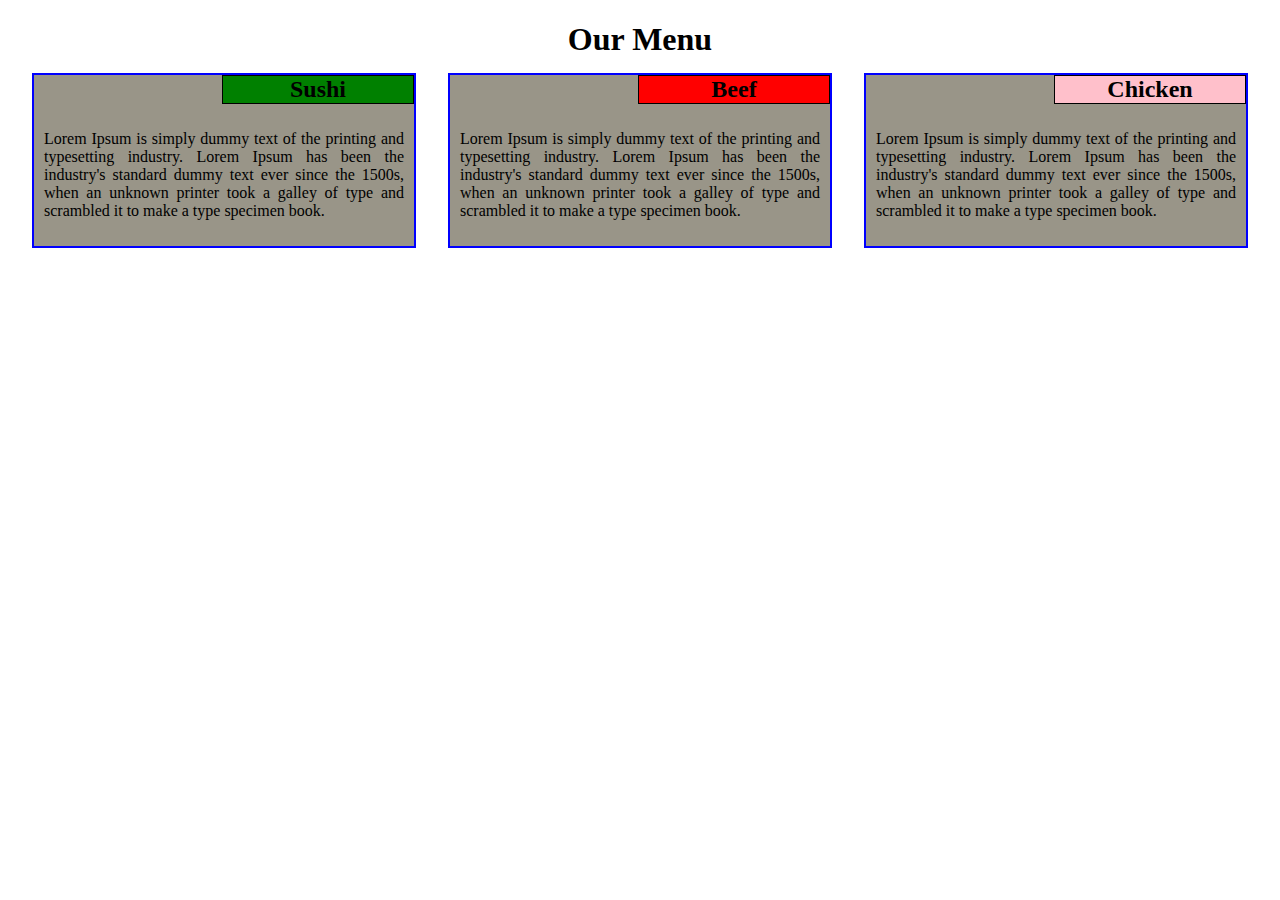
<file: module2-solution/index.html>
<!DOCTYPE html>
<html>

<head>
    <meta charset="utf-8">
    <title>Module 2 Test Assignment</title>
    <link rel="stylesheet" href="css/MyCss.css">
</head>

<body>
    <h1>Our Menu</h1>

    <div class="row">
        <div class="col-lg-4 col-md-6 col-sm-12">
            <h2 class="chicken">Chicken</h2>
            <p>
                Lorem Ipsum is simply dummy text of the printing and typesetting industry.
                Lorem Ipsum has been the industry's standard dummy text ever since the 1500s,
                when an unknown printer took a galley of type and scrambled it to make a type specimen book.
                
            </p>
        </div>
        <div class="col-lg-4 col-md-6 col-sm-12">
            <h2 class="beef">Beef</h2>
            <p>
                Lorem Ipsum is simply dummy text of the printing and typesetting industry.
                Lorem Ipsum has been the industry's standard dummy text ever since the 1500s,
                when an unknown printer took a galley of type and scrambled it to make a type specimen book.
                
            </p>
        </div>
        <div class="col-lg-4 col-md-6 col-sm-12">
            <h2 class="sushi">Sushi</h2>
            <p>
                Lorem Ipsum is simply dummy text of the printing and typesetting industry.
                Lorem Ipsum has been the industry's standard dummy text ever since the 1500s,
                when an unknown printer took a galley of type and scrambled it to make a type specimen book.
                
            </p>
        </div>
    </div>

</body>

</html>
</file>
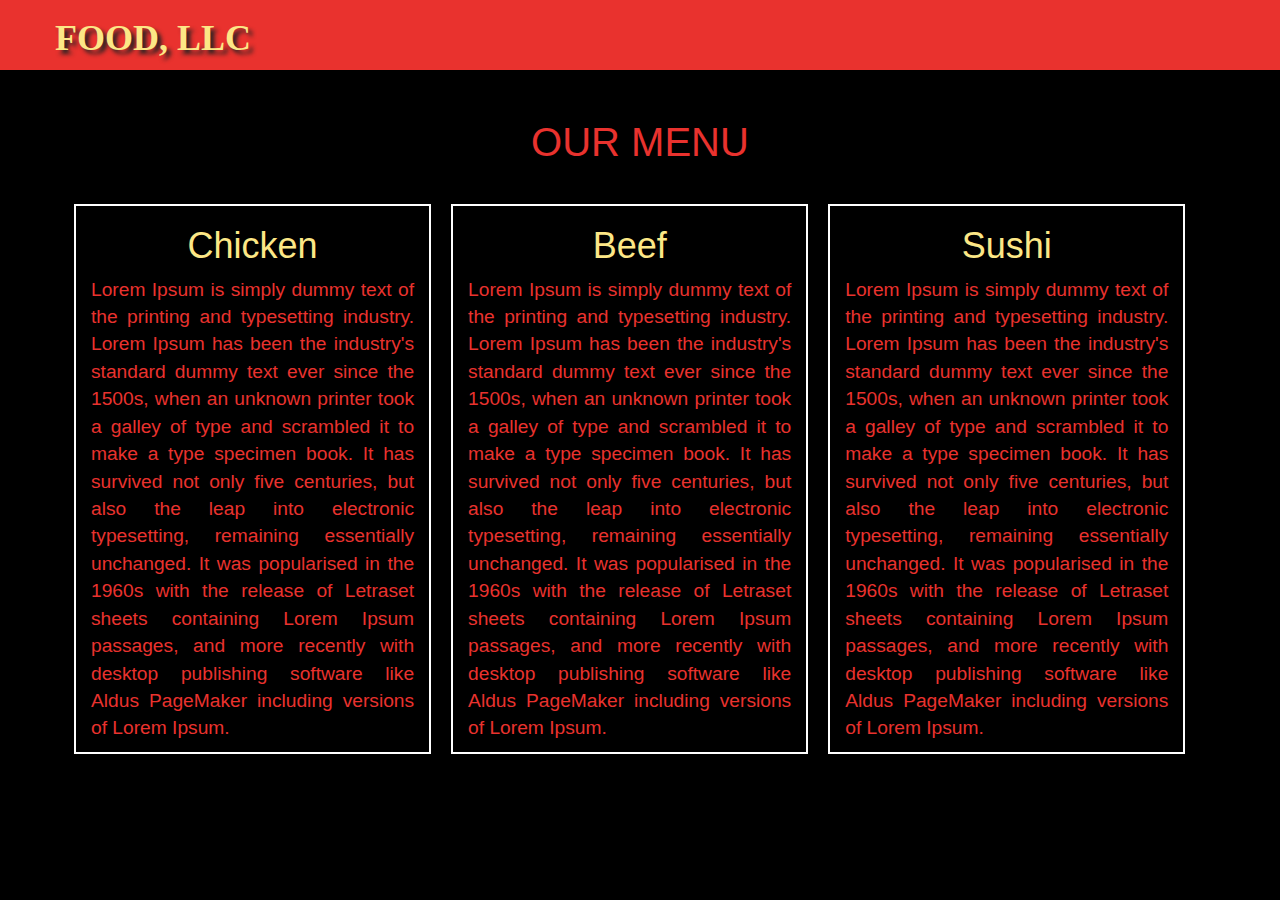
<file: module3-solution/index.html>
<!DOCTYPE html>
<html lang="en">

<head>
  <meta charset="UTF-8">
  <meta name="viewport" content="width=device-width, initial-scale=1.0">
  <title>Module 3 Assignment</title>
  <link rel="stylesheet" href="css/bootstrap.css">
  <link rel="stylesheet" href="css/MyStyle.css">
  <link rel="stylesheet" href="fonts/glyphicons-halflings-regular.svg">
</head>

<body>
  <header>
    <nav>
      <nav id="header-nav" class="navbar navbar-default">
        <div class="container">
          <div class="navbar-header">

            <div class="navbar-brand pull-left  ">
              <a href="index.html">
                <h1>Food, LLC</h1>
              </a>
            </div>

            <button type="button" class="navbar-toggle collapsed" data-toggle="collapse" data-target="#collapsable-nav"
              aria-expanded="false">
              <span class="sr-only">Toggle Navigation</span>
              <span class="icon-bar"></span>
              <span class="icon-bar"></span>
              <span class="icon-bar"></span>
            </button>
          </div>

          <div id="collapsable-nav" class="collapse navbar-collapse">
            <ul id="nav-list" class="nav navbar-nav navbar-right">
              <li class="visible-xs">
                <a href="#">
                  <span class="glyphicon glyphicon-fire"></span><br class="hidden-xs"> Beef</a>
                <hr class="visible-xs" />
              </li>
              <li class="visible-xs">
                <a href="#">
                  <span class="glyphicon glyphicon-leaf"></span><br class="hidden-xs"> Sushi</a>
                <hr class="visible-xs" />
              </li>
              <li class="visible-xs">
                <a href="#">
                  <span class="glyphicon glyphicon-heart"></span><br class="hidden-xs"> Chicken</a>
                <hr class="visible-xs" />
              </li>
            </ul>
          </div>
        </div>
      </nav>
    </nav>
  </header>

  <section class="container" id="content-box">

    <div class="content-box-heading">
      <h2>OUR MENU</h2>
    </div>

    <div class="row" >
      <div class="info-box col-md-4 col-sm-6 col-xs-12" id="chicken-info-box">
        <h1>Chicken</h1>
        <p>
          Lorem Ipsum is simply dummy text of the printing and typesetting industry.
          Lorem Ipsum has been the industry's standard dummy text ever since the 1500s,
          when an unknown printer took a galley of type and scrambled it to make a type
          specimen book. It has survived not only five centuries, but also the leap into
          electronic typesetting, remaining essentially unchanged. It was popularised
          in the 1960s with the release of Letraset sheets containing Lorem Ipsum passages,
          and more recently with desktop publishing software like Aldus PageMaker including
          versions of Lorem Ipsum.
        </p>
      </div>

      <div class="info-box col-md-4 col-sm-6 col-xs-12" id="beef-info-box">
        <h1>Beef</h1>
        <p>
          Lorem Ipsum is simply dummy text of the printing and typesetting industry.
          Lorem Ipsum has been the industry's standard dummy text ever since the 1500s,
          when an unknown printer took a galley of type and scrambled it to make a type
          specimen book. It has survived not only five centuries, but also the leap into
          electronic typesetting, remaining essentially unchanged. It was popularised
          in the 1960s with the release of Letraset sheets containing Lorem Ipsum passages,
          and more recently with desktop publishing software like Aldus PageMaker including
          versions of Lorem Ipsum.
        </p>
      </div>

      <div class="info-box col-md-4 col-sm-12 col-xs-12" id="sushi-info-box">
        <h1>Sushi</h1>
        <p>
          Lorem Ipsum is simply dummy text of the printing and typesetting industry.
          Lorem Ipsum has been the industry's standard dummy text ever since the 1500s,
          when an unknown printer took a galley of type and scrambled it to make a type
          specimen book. It has survived not only five centuries, but also the leap into
          electronic typesetting, remaining essentially unchanged. It was popularised
          in the 1960s with the release of Letraset sheets containing Lorem Ipsum passages,
          and more recently with desktop publishing software like Aldus PageMaker including
          versions of Lorem Ipsum.
        </p>
      </div>
    </div>
  </section>

  <script src="js/jquery-3.1.0.min.js"></script>
  <script src="js/bootstrap.js"></script>
</body>

</html>
</file>
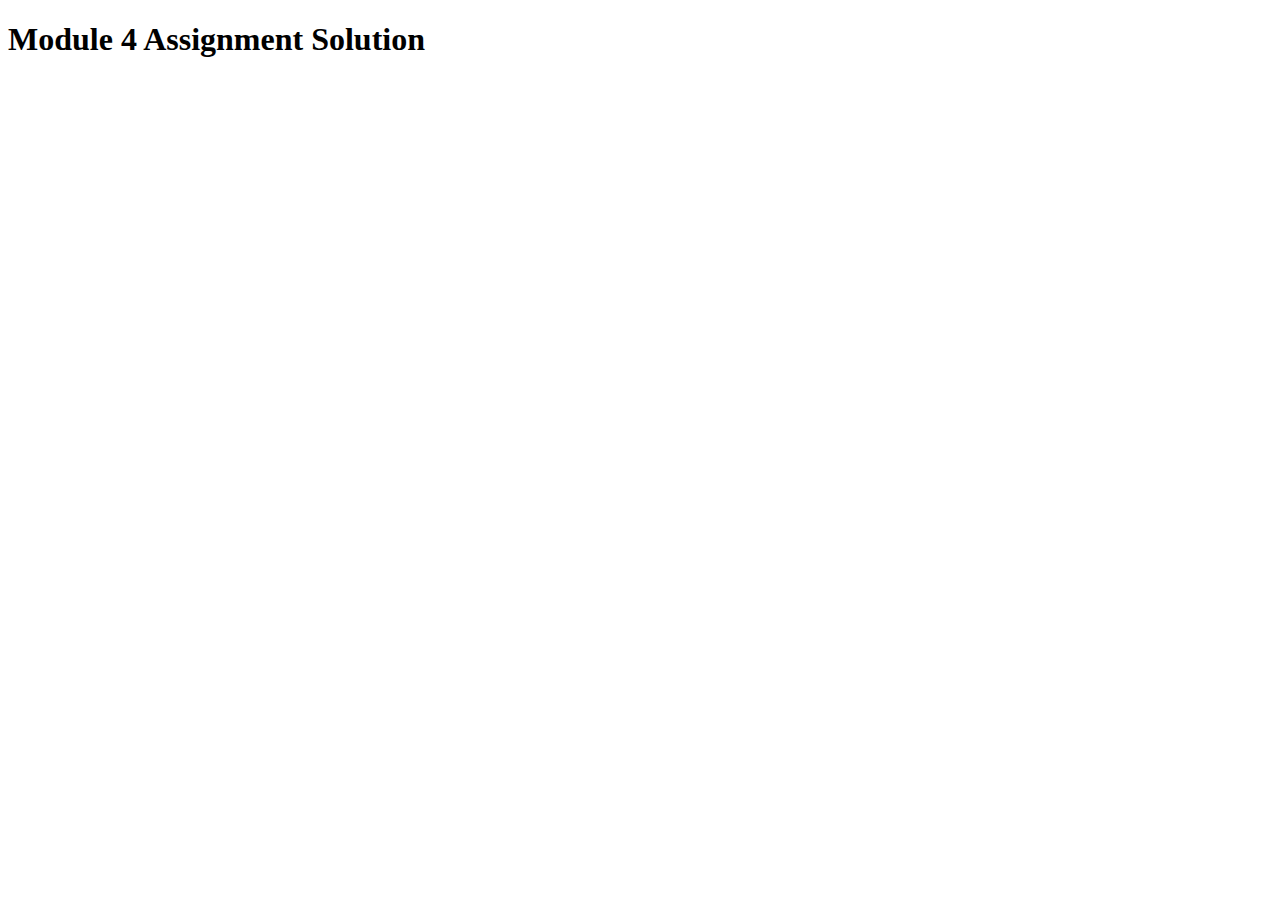
<file: module4-solution/index.html>
<!DOCTYPE html>
<html>
<head>
  <meta charset="utf-8">
  <title>Module 4 Assignment Solution</title>
  <script src="SpeakHello.js"></script>
  <script src="SpeakGoodBye.js"></script>
  <script src="script.js"></script>
</head>
<body>
  <h1>Module 4 Assignment Solution</h1>
</body>
</html>
</file>
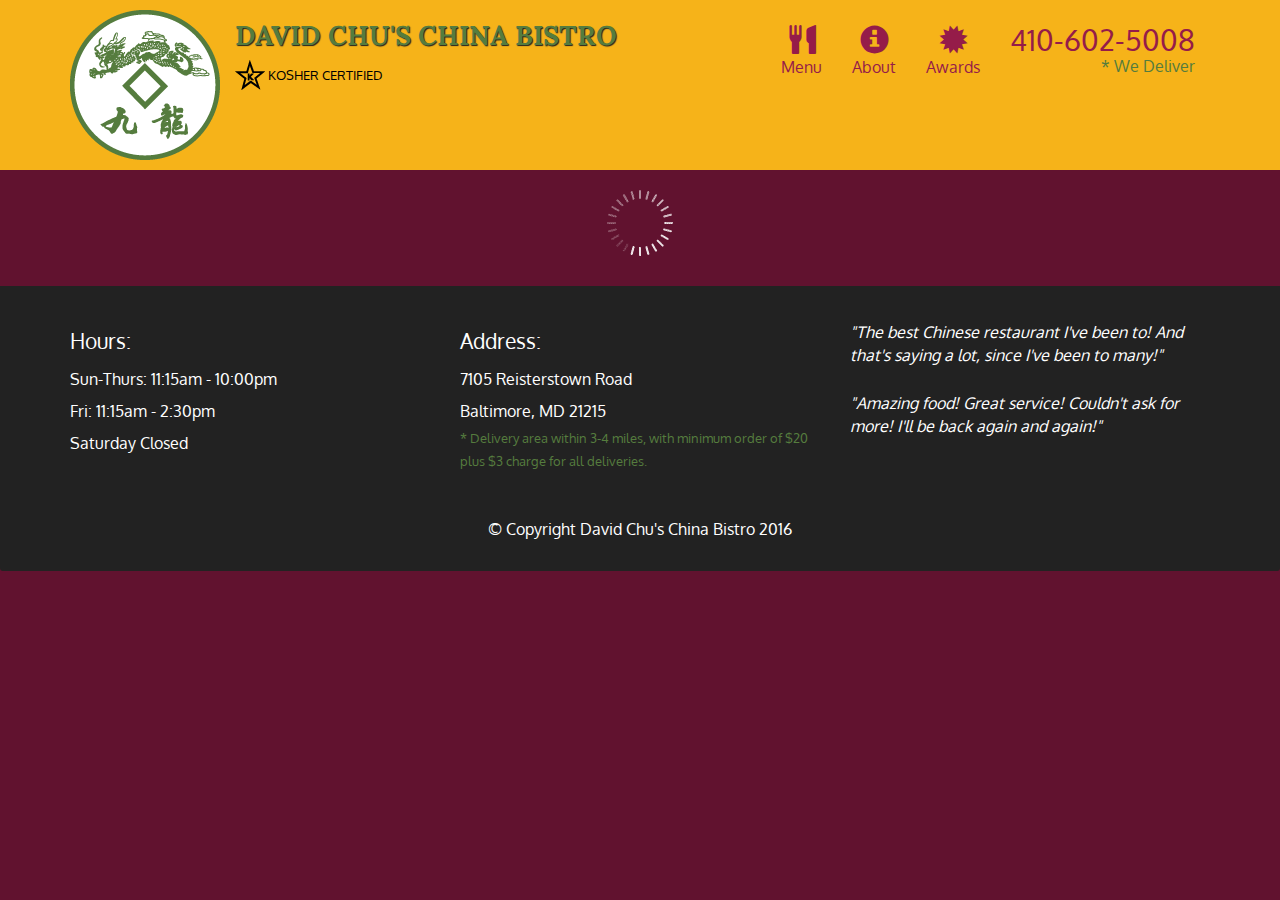
<file: module5-solution/index.html>
<!doctype html>
<html lang="en">
  <head>
    <meta charset="utf-8">
    <meta http-equiv="X-UA-Compatible" content="IE=edge">
    <meta name="viewport" content="width=device-width, initial-scale=1">
    <title>David Chu's China Bistro</title>
    <link rel="stylesheet" href="css/bootstrap.min.css">
    <link rel="stylesheet" href="css/styles.css">
    <link href='https://fonts.googleapis.com/css?family=Oxygen:400,300,700' rel='stylesheet' type='text/css'>
    <link href='https://fonts.googleapis.com/css?family=Lora' rel='stylesheet' type='text/css'>
  </head>
<body>
  <header>
    <nav id="header-nav" class="navbar navbar-default">
      <div class="container">
        <div class="navbar-header">
          <a href="index.html" class="pull-left visible-md visible-lg">
            <div id="logo-img" alt="Logo image"></div>
          </a>

          <div class="navbar-brand">
            <a href="index.html"><h1>David Chu's China Bistro</h1></a>
            <p>
              <img src="images/star-k-logo.png" alt="Kosher certification">
              <span>Kosher Certified</span>
            </p>
          </div>

          <button id="navbarToggle" type="button" class="navbar-toggle collapsed" data-toggle="collapse" data-target="#collapsable-nav" aria-expanded="false">
            <span class="sr-only">Toggle navigation</span>
            <span class="icon-bar"></span>
            <span class="icon-bar"></span>
            <span class="icon-bar"></span>
          </button>
        </div>
        
        <div id="collapsable-nav" class="collapse navbar-collapse">
           <ul id="nav-list" class="nav navbar-nav navbar-right">
            <li id="navHomeButton" class="visible-xs active">
              <a href="index.html">
                <span class="glyphicon glyphicon-home"></span> Home</a>
            </li>
            <li id="navMenuButton">
              <a href="#" onclick="$dc.loadMenuCategories();">
                <span class="glyphicon glyphicon-cutlery"></span><br class="hidden-xs"> Menu</a>
            </li>
            <li>
              <a href="#">
                <span class="glyphicon glyphicon-info-sign"></span><br class="hidden-xs"> About</a>
            </li>
            <li>
              <a href="#">
                <span class="glyphicon glyphicon-certificate"></span><br class="hidden-xs"> Awards</a>
            </li>
            <li id="phone" class="hidden-xs">
              <a href="tel:410-602-5008">
                <span>410-602-5008</span></a><div>* We Deliver</div>
            </li>
          </ul><!-- #nav-list -->
        </div><!-- .collapse .navbar-collapse -->
      </div><!-- .container -->
    </nav><!-- #header-nav -->
  </header>

  <div id="call-btn" class="visible-xs">
    <a class="btn" href="tel:410-602-5008">
    <span class="glyphicon glyphicon-earphone"></span>
    410-602-5008
    </a>
  </div>
  <div id="xs-deliver" class="text-center visible-xs">* We Deliver</div>

  <div id="main-content" class="container"></div>

  <footer class="panel-footer">
    <div class="container">
      <div class="row">
        <section id="hours" class="col-sm-4">
          <span>Hours:</span><br>
          Sun-Thurs: 11:15am - 10:00pm<br>
          Fri: 11:15am - 2:30pm<br>
          Saturday Closed
          <hr class="visible-xs">
        </section>
        <section id="address" class="col-sm-4">
          <span>Address:</span><br>
          7105 Reisterstown Road<br>
          Baltimore, MD 21215
          <p>* Delivery area within 3-4 miles, with minimum order of $20 plus $3 charge for all deliveries.</p>
          <hr class="visible-xs">
        </section>
        <section id="testimonials" class="col-sm-4">
          <p>"The best Chinese restaurant I've been to! And that's saying a lot, since I've been to many!"</p>
          <p>"Amazing food! Great service! Couldn't ask for more! I'll be back again and again!"</p>
        </section>
      </div>
      <div class="text-center">&copy; Copyright David Chu's China Bistro 2016</div>
    </div>
  </footer>

  <!-- jQuery (Bootstrap JS plugins depend on it) -->
  <script src="js/jquery-2.1.4.min.js"></script>
  <script src="js/bootstrap.min.js"></script>
  <script src="js/ajax-utils.js"></script>
  <script src="js/script.js"></script>
</body>
</html>
</file>
<file: module2-solution/css/MyCss.css>
body
{
  margin: 0;
  padding: 0;
}
h1 {
  margin-bottom: 15px;
  text-align: center;
}
h2
{
    border: 1px solid black;
    width:50% !important;
    text-align: center;
    float:right;
    margin: 0px !important;
}

p {
  float:right;
  text-align: justify;
  padding: 10px;
  font-family: Cambria;
  color: black;
}
.chicken
{
  background-color: pink;
}
.beef
{
  background-color: red;
}
.sushi
{
  background-color: green;
}
.row {
  width: 100%;
}


@media (max-width:767px)
{
  .col-sm-12 {
    position: relative;
    float: left;
    text-align: justify;
    border: 2px solid red;
    background-color: #999588;
    width: 95%;
    margin: 2% !important;
    box-sizing: border-box;
  }
}

@media (min-width: 768px) and (max-width: 991px) {
  .col-md-6 {
    position: relative;
    float: left;
    text-align: justify;
    border: 2px solid yellow;
    background-color: #999588;
    width: 45%;
    margin: 2% !important;
    box-sizing: border-box;
  }
  .col-md-6:nth-child(3)
  {
    width: 95%;
  }
}

@media (min-width: 992px) {
  .col-lg-4 {
    position: relative;
    float: right;
    text-align: justify;
    border: 2px solid blue;
    background-color: #999588;
    width: 30%;
    margin-right:2.5% !important;
    box-sizing: border-box;

  }
}
</file>
<file: module3-solution/css/MyStyle.css>
body {
  font-size: 16px;
  color: #45433e;
  background-color: black;
  font-family: "Oxygen", sans-serif;
}

#header-nav {
  background-color: #e9322e;
  border-radius: 0;
  border: 0;
}

.navbar-brand {
  padding: 20px 0 50px 0;
}

.navbar-brand h1 {
  font-family: "Times New Roman", Times, serif;
  color: #fce786;
  font-size: 2em;
  text-transform: uppercase;
  font-weight: bold;
  text-shadow: 4px 4px 4px #222;
  margin-top: 5px;
  margin-bottom: 5px !important;
  line-height: 0.75;
}
.navbar-brand a:hover,
.navbar-brand a:focus {
  text-decoration: none;
}

#nav-list {
  margin-top: 0px;
}
#nav-list a {
  color: #fce786;
  text-align: center;
  font-size: 1.2em;
}
#nav-list a:hover {
  background: #0a0a0a;
}
#nav-list a span {
  font-size: 1.2em;
}
#nav-list li hr {
  margin: 0px !important;
}
.navbar-header button.navbar-toggle,
.navbar-header .icon-bar {
  border: 2px solid #fce786 !important;
}
.navbar-header button.navbar-toggle:hover {
  border: 2px solid black !important;
}
.navbar-header button.navbar-toggle {
  clear: both;
  margin-top: -30px;
}


#content-box {
  width: 90%;
}
#content-box .content-box-heading h2 {
  color: #e9322e;
  text-align: center;
  font-size: 2.5em !important;
  margin: 30px;
}
#content-box .info-box {
  position: relative;
  border: 2px solid white;
  margin: 10px;
}
#content-box .info-box h1 {
  color: #fce786;
  text-align: center;
}
#content-box .info-box p {
  color: #e9322e;
  text-align: justify;
  font-size: 1.2em !important;
}


/********** Large devices only **********/
@media (min-width: 1200px) {
  #chicken-info-box,#beef-info-box,#sushi-info-box {
    width: 31%;
  }
}

/********** Medium devices only **********/
@media (min-width: 992px) and (max-width: 1199px) {
    #chicken-info-box,#beef-info-box {
      width: 47%;
    }
    #sushi-info-box {
        width: 96%;
    }
}

/********** Small devices only **********/
@media (min-width: 768px) and (max-width: 991px) 
{
    .navbar-brand h1 
    {
        margin:5px 0px 0px 30px !important;
    }
    #chicken-info-box,#beef-info-box,#sushi-info-box {
        width: 100%;
      }
}

/********** Extra small devices only **********/
@media (max-width: 767px) {
    .navbar-brand {
        padding: 20px 0 30px 0;
      }
    .navbar-brand h1 
    {
        margin:5px 0px 0px 30px !important;
    }
    .navbar-collapse
    {
        background-color: #3b3838 !important;
    }
    #chicken-info-box,#beef-info-box,#sushi-info-box {
        width: 100%;
      }
}
</file>
<file: module5-solution/css/styles.css>
body {
  font-size: 16px;
  color: #fff;
  background-color: #61122f;
  font-family: 'Oxygen', sans-serif;
}

/** HEADER **/
#header-nav {
  background-color: #f6b319;
  border-radius: 0;
  border: 0;
}

#logo-img {
  background: url('../images/restaurant-logo_large.png') no-repeat;
  width: 150px;
  height: 150px;
  margin: 10px 15px 10px 0;
}

.navbar-brand {
  padding-top: 25px;
}
.navbar-brand h1 { /* Restaurant name */
  font-family: 'Lora', serif;
  color: #557c3e;
  font-size: 1.5em;
  text-transform: uppercase;
  font-weight: bold;
  text-shadow: 1px 1px 1px #222;
  margin-top: 0;
  margin-bottom: 0;
  line-height: .75;
}
.navbar-brand a:hover, .navbar-brand a:focus {
  text-decoration: none;
}
.navbar-brand p { /* Kosher cert */
  color: #000;
  text-transform: uppercase;
  font-size: .7em;
  margin-top: 15px;
}
.navbar-brand p span { /* Star-K */
  vertical-align: middle;
}

#nav-list {
  margin-top: 10px;
}
#nav-list a {
  color: #951C49;
  text-align: center;
}
#nav-list a:hover {
  background: #E7E7E7;
}
#nav-list a span {
  font-size: 1.8em;
}

#phone {
  margin-top: 5px;
}
#phone a { /* Phone number */
  text-align: right;
  padding-bottom: 0;
}
#phone div { /* We Deliver */
  color: #557c3e;
  text-align: right;
  padding-right: 15px;
}

.navbar-header button.navbar-toggle, .navbar-header .icon-bar {
  border: 1px solid #61122f;
}
.navbar-header button.navbar-toggle {
  clear: both;
  margin-top: -30px;
}
/* END HEADER */

/* FOOTER */
.panel-footer {
  margin-top: 30px;
  padding-top: 35px;
  padding-bottom: 30px;
  background-color: #222;
  border-top: 0;
}
.panel-footer div.row {
  margin-bottom: 35px;
}
#hours, #address {
  line-height: 2;
}
#hours > span, #address > span {
  font-size: 1.3em;
}
#address p {
  color: #557c3e;
  font-size: .8em;
  line-height: 1.8;
}
#testimonials {
  font-style: italic;
}
#testimonials p:nth-child(2) {
  margin-top: 25px;
}
/* END FOOTER */



/* HOME PAGE */
.container .jumbotron {
  box-shadow: 0 0 50px #3F0C1F;
  border: 2px solid #3F0C1F;
}

#menu-tile, #specials-tile, #map-tile {
  height: 250px;
  width: 100%;
  margin-bottom: 15px;
  position: relative;
  border: 2px solid #3F0C1F;
  overflow: hidden;
}
#menu-tile:hover, #specials-tile:hover, #map-tile:hover {
  box-shadow: 0 1px 5px 1px #cccccc;
}
#menu-tile {
  background: url('../images/menu-tile.jpg') no-repeat;
  background-position: center;
}
#specials-tile {
  background: url('../images/specials-tile.jpg') no-repeat;
  background-position: center;
}
#menu-tile span, #specials-tile span, #map-tile span {
  position: absolute;
  bottom: 0;
  right: 0;
  width: 100%;
  text-align: center;
  font-size: 1.6em;
  text-transform: uppercase;
  background-color: #000;
  color: #fff;
  opacity: .8;
}
/* END HOME PAGE */

/* MENU CATEGORIES PAGE */
.category-tile { 
  position: relative;
  border: 2px solid #3F0C1F;
  overflow: hidden;
  width: 200px;
  height: 200px;
  margin: 0 auto 15px;
}
.category-tile span {
  position: absolute;
  bottom: 0;
  right: 0;
  width: 100%;
  text-align: center;
  font-size: 1.2em;
  text-transform: uppercase;
  background-color: #000;
  color: #fff;
  opacity: .8;
}
.category-tile:hover {
  box-shadow: 0 1px 5px 1px #cccccc;
}

#menu-categories-title + div {
  margin-bottom: 50px;
}
/* END MENU CATEGORIES PAGE */

/* SINGLE CATEGORY PAGE */
.menu-item-tile {
  margin-bottom: 25px;
}
.menu-item-tile hr {
  width: 80%;
}
.menu-item-tile .menu-item-price {
  font-size: 1.1em;
  text-align: right;
  margin-top: -15px;
  margin-right: -15px;
}
.menu-item-tile .menu-item-price span {
  font-size: .6em;
}
.menu-item-photo {
  position: relative;
  border: 2px solid #3F0C1F; 
  overflow: hidden;
  padding: 0;
  margin-right: -15px;
  margin-left: auto;
  margin-bottom: 20px;
  max-width: 250px;
}
.menu-item-photo div {
  position: absolute;
  bottom: 0;
  right: 0;
  width: 80px;
  background-color: #557c3e;
  text-align: center;
}
.menu-item-description {
  padding-right: 30px;
}
h3.menu-item-title {
  margin: 0 0 10px;
}
.menu-item-details {
  font-size: .9em;
  font-style: italic;
}
/* END SINGLE CATEGORY PAGE */


/********** Large devices only **********/
@media (min-width: 1200px) {
  .container .jumbotron {
    background: url('../images/jumbotron_1200.jpg') no-repeat;
    height: 675px;
  }
}

/********** Medium devices only **********/
@media (min-width: 992px) and (max-width: 1199px) {
  /* Header */
  #logo-img {
    background: url('../images/restaurant-logo_medium.png') no-repeat;
    width: 100px;
    height: 100px;
    margin: 5px 5px 5px 0;
  }
  /* End Header */

  /* Home Page */
  .container .jumbotron {
    background: url('../images/jumbotron_992.jpg') no-repeat;
    height: 558px;
  }
  /* End Home Page */
}

/********** Small devices only **********/
@media (min-width: 768px) and (max-width: 991px) {
  /* Home Page */
  .container .jumbotron {
    background: url('../images/jumbotron_768.jpg') no-repeat;
    height: 432px;
  }
  /* End Home Page */
}

/********** Extra small devices only **********/
@media (max-width: 767px) {
  /* Header */
  .navbar-brand {
    padding-top: 10px;
    height: 80px;
  }
  .navbar-brand h1 { /* Restaurant name */
    padding-top: 10px;
    font-size: 5vw; /* 1vw = 1% of viewport width */
  }
  .navbar-brand p { /* Kosher cert */
    font-size: .6em;
    margin-top: 12px;
  }
  .navbar-brand p img { /* Star-K */
    height: 20px;
  }

  #collapsable-nav a { /* Collapsed nav menu text */
    font-size: 1.2em;
  }
  #collapsable-nav a span { /* Collapsed nav menu glyph */
    font-size: 1em;
    margin-right: 5px;
  }

  #call-btn > a {
    font-size: 1.5em;
    display: block;
    margin: 0 20px;
    padding: 10px;
    border: 2px solid #fff;
    background-color: #f6b319;
    color: #951c49;
  }
  #xs-deliver {
    margin-top: 5px;
    font-size: .7em;
    letter-spacing: .1em;
    text-transform: uppercase;
  }
  /* End Header */

  /* Footer */
  .panel-footer section {
    margin-bottom: 30px;
    text-align: center;
  }
  .panel-footer section:nth-child(3) {
    margin-bottom: 0; /* margin already exists on the whole row */
  }
  .panel-footer section hr {
    width: 50%;
  }
  /* End Footer */

  /* Home Page */
  .container .jumbotron {
    margin-top: 30px;
    padding: 0;
  }
  #menu-tile, #specials-tile {
    width: 360px;
    margin: 0 auto 15px;
  }

  .menu-item-photo {
    margin-right: auto;
  }
  .menu-item-tile .menu-item-price {
    text-align: center;
  }
  .menu-item-description {
    text-align: center;;
  }
}


/********** Super extra small devices Only :-) (e.g., iPhone 4) **********/
@media (max-width: 479px) {
  /* Header */
  .navbar-brand h1 { /* Restaurant name */
    padding-top: 5px;
    font-size: 6vw;
  }
  /* End Header */
  
  /* Home page */
  #menu-tile, #specials-tile {
    width: 280px;
    margin: 0 auto 15px;
  }

  .col-xxs-12 {
    position: relative;
    min-height: 1px;
    padding-right: 15px;
    padding-left: 15px;
    float: left;
    width: 100%;
  }
}
</file>
